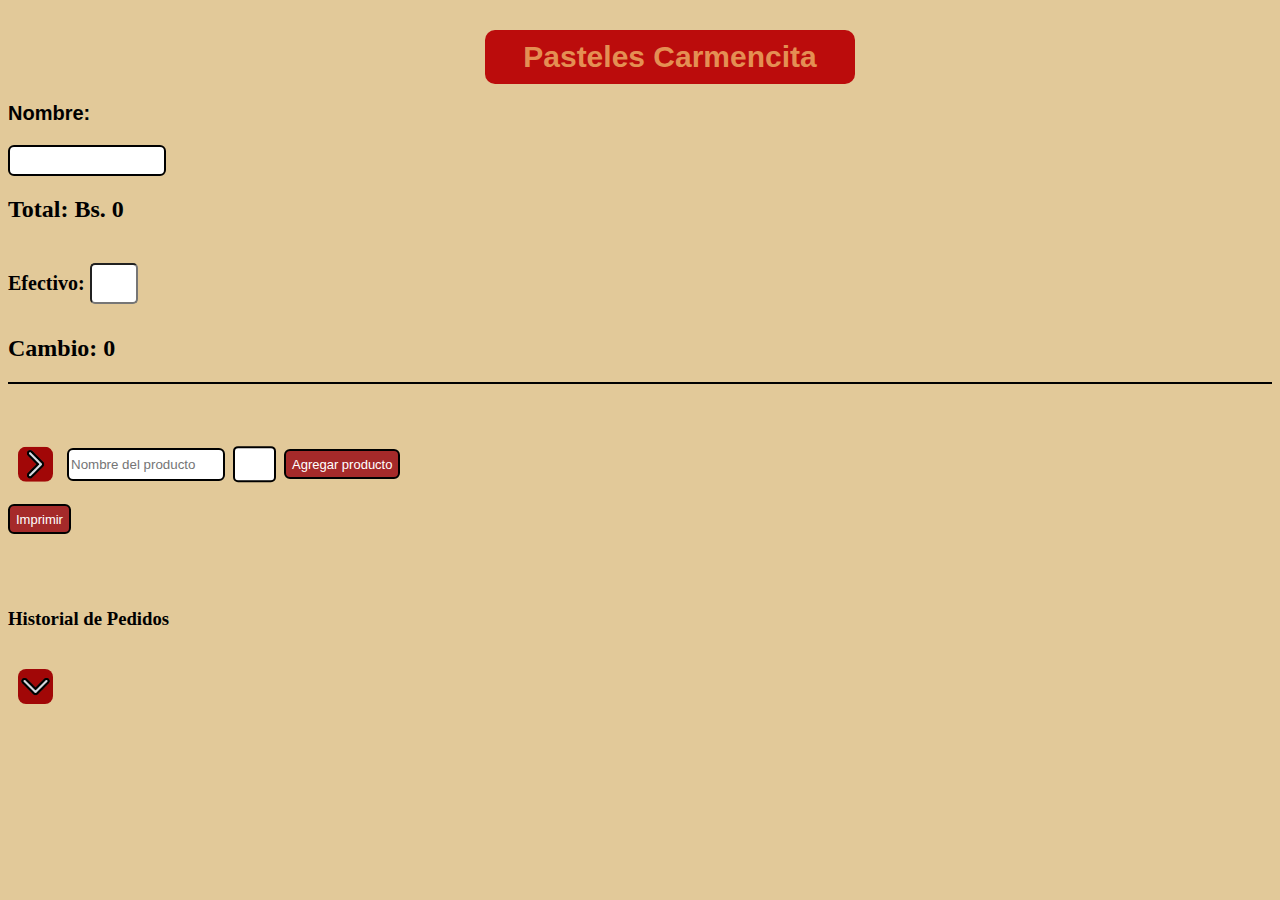
<file: index.html>
<!DOCTYPE html>
<html lang="en">
<head>
    <meta charset="UTF-8">
    <meta name="viewport" content="width=device-width, initial-scale=1.0">
    <title>Pasteles Carmencita</title>
    <link rel="stylesheet" href="css.css">
</head>
<body>

    <nav id="nav">
        <h1 class="no-imprimir" id="texto_nav">Pasteles Carmencita</h1>
        <img src="img/imagen_diseño.png" alt="" id="imagen_diseño" class="no-imprimir">
        <img src="img/logo_color.png" class="no-imprimir" id="logo_color">
    </nav>

    <b><span class="no-imprimir" id="texto_nombre">Nombre: </span></b><span id="nombre_persona" class="no-imprimir"></span>
    <br>
    <input type="text" id="input_nombre_persona" onkeyup="nombres_gente()" class="no-imprimir inputs">

    <h2 class="no-imprimir"> Total: Bs. <span id="total_valor">0</span></h2>
    <span class="no-imprimir"><h3 id="texto_efectivo" class="no-imprimir">Efectivo: </h3></span><input type="number" id="input_efectivo_cliente" class="no-imprimir"><h2 id="total_cambio" class="no-imprimir">Cambio: <span>0</span></h2>
    <hr>
    <div id="lista_productos" class="no-imprimir"></div>
    

    <div id="contenedor_agregar_productos">
        <label for="check_producto">
            <img src="img/flecha_izquierda.png" class="flechas no-imprimir" id="flecha_izquierda">
        </label>
        <input type="checkbox" id="check_producto">       
        <input type="text" id="nombre_agregar_producto" placeholder="Nombre del producto" class="no-imprimir inputs input_producto">
        <input type="number" id="precio_agregar_producto"  class="no-imprimir inputs input_producto">
        <button id="agregar_producto" class="no-imprimir input_producto botones">Agregar producto</button>
        
    </div>


    <button id="imprimir_reporte" class="no-imprimir botones">Imprimir</button>


    <div id="reporte" style="display:none;">
        <h2 id="numero_ficha">0</h2>
        <b><span>Nombre: </span></b><span id="nombre_persona_reporte"></span>
        <table>
            <thead>
                <tr>
                    <th>Nombre</th>
                    <th>Cantidad</th>
                    <th>Precio</th>
                    <th>Subtotal</th>
                </tr>
            </thead>
            <tbody id="reporte_tabla"></tbody>
        </table>
        <h3>Total General: Bs. <span id="reporte_total"></span></h3>
    </div>

    <br><br><br><br>
    <input type="checkbox" id="check_pedido_hecho" class="no-imprimir">
    <h3 class="no-imprimir">Historial de Pedidos</h3>
    <label for="check_pedido_hecho">
    <img src="img/flecha_abajo.png" id="flecha_abajo" class="flechas no-imprimir" >
    </label>

    <div id="pedidos_hechos" class="no-imprimir">
    </div>

    <script src="js.js"></script>
</body>
</html>
</file>
<file: css.css>
body{
    background-color: rgb(226, 201, 153);
    overflow-x: hidden;
    user-select: none;
}


#nav{
    position: relative;
    height: 8vh;
}

#texto_nav{
    margin: 30px;
    transform: translate(45%);
    font-family:'Lucida Sans', 'Lucida Sans Regular', 'Lucida Grande', 'Lucida Sans Unicode', Geneva, Verdana, sans-serif;
    font-size: 30px;
    background-color: rgb(187, 12, 12);
    color:rgb(228, 143, 83);
    padding: 10px;
    border-radius: 10px;
    width: 350px;
    text-align: center;
}

#nav #imagen_diseño{
    position: absolute;
    width: 100%;
    float: right;
    transform: rotate(45deg);
    top: -400%;
    right: -40%;

}

#nav #logo_color{
    position: absolute;
    width: 35%;
    right: 0%;
    top: -150%;
    z-index: 1;
}


#texto_nombre{
    font-size: 20px;
    font-family:'Gill Sans', 'Gill Sans MT', Calibri, 'Trebuchet MS', sans-serif;
}

#nombre_persona{
    font-size: 20px;
    font-family:'Gill Sans', 'Gill Sans MT', Calibri, 'Trebuchet MS', sans-serif;
}

#texto_efectivo{
    display: inline-block;
    font-size: 20px;
    
}

#input_efectivo_cliente{
    position: static;
    transform: translate(0, 0);
}



#contenedor_agregar_productos #flecha_izquierda{
    position: relative;
    transform: translate(0%, 65%);
}

.inputs{
    border-radius: 6px;
    width: 150px;
    height: 25px;
    border: 2px black solid;
    font-family:Arial, Helvetica, sans-serif;
}

.flechas{
    width: 35px;
    background-color: rgb(161, 7, 7);
    border-radius: 8px;
    margin: 10px;
}

#check_producto{
    display: none;
}

#check_producto:checked ~ .input_producto{
    display: none;
}


#nombre_agregar_producto{
    height: 27px;
    font-family:'Lucida Sans', 'Lucida Sans Regular', 'Lucida Grande', 'Lucida Sans Unicode', Geneva, Verdana, sans-serif;
}

.botones{
    border-radius: 6px;
    border: black 2px solid;
    background-color: brown;
    color: white;
    font-family:Arial, Helvetica, sans-serif;
    height: 30px;
    font-size: 13px;
}

#lista_productos{
    font-family:'Gill Sans', 'Gill Sans MT', Calibri, 'Trebuchet MS', sans-serif;
    font-weight: bold;
    font-size: 20px;
}

input[type="number"]{
    width: 40px;
    height: 35px;
    text-align: center;
    font-weight: bold;
    border-radius: 5px;
    font-size: 20px;
    position: absolute;
    left: 50%;
    transform: translate(0, -20%);
}

#precio_agregar_producto{
    width: 35px;
    height: 30px;
    text-align: center;
    font-weight: bold;
    border-radius: 5px;
    font-size: 20px;
    position:static;
    transform: translate(0, 6%);
    margin: 4px;
}

input[type="number"]::-webkit-inner-spin-button, 
input[type="number"]::-webkit-outer-spin-button {
  -webkit-appearance: none;
  margin: 0;
}


hr{
    height: 2px;
    background: black;
    border: none;
}


#check_pedido_hecho{
    display: none;
}

#check_pedido_hecho:checked ~ #pedidos_hechos{
    display: none;
}






/* Estilos para la tabla del reporte */
table {
    width: 100%;
    border-collapse: collapse;
    margin-top: 20px;
}

table, th, td {
    border: 1px solid black;
}

th, td {
    padding: 10px;
    text-align: center;
}

.no-imprimir {
    margin-top: 20px;
}


@media print {
    .no-imprimir {
        display: none; /* Ocultar botones y otros elementos al imprimir */
    }

    body {
        margin: 0;
    }

    #nav, .no-imprimir {
        display: none;
    }

    #reporte {
        margin: 0;
        padding: 0;
    }
}


@media screen and (max-width: 1400px){

    #imagen_diseño{
        display: none;
    }

    #logo_color{
        display: none;
    }

    #texto_nav{
        position: relative;
        left: 50%;
        transform: translate(-50%, 0);
    }

}

@media screen and (max-width: 550px){
    input[type="number"]{
        left: 80%;
    }

    #texto_nav{
        font-size: 25px;
        width: 300px;
    }
}

@media screen and (max-width: 400px){
    #texto_nav{
        font-size: 20px;
        width: 230px;
        transform: translate(-61%);
    }
}
</file>
